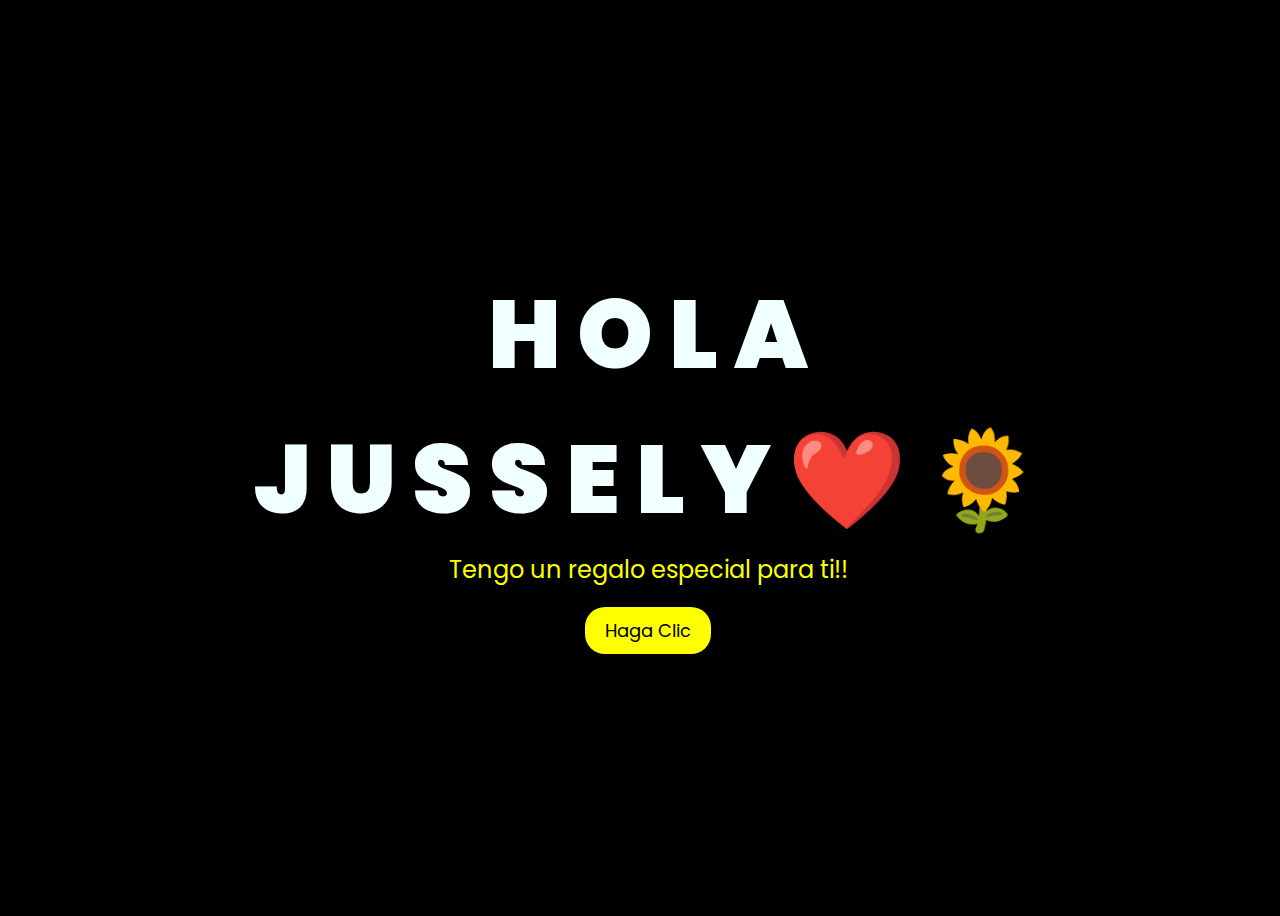
<file: index.html>
<!DOCTYPE html>
<html lang="en">
<head>
    <meta charset="UTF-8">
    <meta http-equiv="X-UA-Compatible" content="IE=edge">
    <meta name="viewport" content="width=device-width, initial-scale=1.0">
    <link rel="stylesheet" href="css/style.css">
    <link rel="stylesheet" href="css/pregunta.css">
    <link rel="icon" href="img/flowers.png" type="image/x-icon">
    <title>FLORES</title>
</head>
<body>
    <div class="greetings">
        <span>H</span>
        <span>O</span>
        <span>L</span>
        <span>A</span>
    </div>
    <div class="greetings">
        <span>J</span>
        <span>U</span>
        <span>S</span>
        <span>S</span>
        <span>E</span>
        <span>L</span>
        <span>Y</span>
        <span>❤️</span>
        <span>🌻</span>
    </div>
    <div class="description">
        <span>Tengo un regalo especial para ti!!</span>
    </div>
    
    <!-- Botón para hacer clic -->
    <div class="button">
        <button id="clickButton">Haga Clic</button>
    </div>
    
    <!-- Modal de pregunta -->
    <div id="questionModal" class="modal" style="display: none;">
        <div class="modal-content">
            <span class="close">&times;</span>
            <div class="modal-greetings">
                <span class="s1">¡Señorita! Espera un momento!</span><br>
                <span>Antes de entrar a la sorpresa, debes contestar una pregunta muy importante para desbloquearla.</span><br>
                <span>¿Cuál es la Fecha en donde nos hicimos novios? 🤭</span>
            </div>
            <input type="text" id="userAnswer" placeholder="Escribe tu respuesta aquí">
            
            <button class="submitAnswer" id="submitAnswer">Enviar Respuesta</button>
        </div>
    </div>

    <script src="pregunta.js"></script>
</body>
</html>
</file>
<file: css/style.css>
@import url('https://fonts.googleapis.com/css2?family=Poppins:ital,wght@0,500;1,900&display=swap');
*{
    font-family: 'Poppins',cursive;
}
body{
    color: azure;
    width: 100%;
    height: 100vh;
    display: flex;
    flex-direction: column;
    align-items: center;
    justify-content: center;
    background-color: black;
}
.greetings{
    font-size: 6rem;
    font-weight: 900;
}
.greetings > span{
    animation: glow 2.5s ease-in-out infinite;
}
@keyframes glow{
    0%, 100%{
        color: #fff;
        text-shadow: 0 0 12px #fbff00, 0 0 50px #fbff00, 0 0 100px #fbff00;
    }
    10%, 90%{
        color: #696565;
        text-shadow: none;
    }
}
.greetings > span:nth-child(2){
    animation-delay: .2s ;
}
.greetings > span:nth-child(3){
    animation-delay: .4s ;
}
.greetings > span:nth-child(4){
    animation-delay: .6s;
}
.greetings > span:nth-child(5){
    animation-delay: .8s;
}

.description{
    font-size: 1.5rem;
    margin-bottom: 20px;
}

.button a{
    text-decoration: none;
    font-size: 1rem;
    color: #111;
}

@media screen and (max-width:574px){
    .greetings{
        display: block;
        font-size: 3rem;
        font-weight: 500;
        text-align: center;
    }
    .description{
        font-size: 1rem;
    }
    
    .button a{
        font-size: .5rem;
    }
}

.description{
    color: #fbff00;
}

/* Estilo para el botón */
.button button {
    background-color: yellow; /* Fondo amarillo */
    border: none; /* Sin bordes */
    padding: 10px 20px; /* Ajusta el relleno según tu preferencia */
    font-size: 18px; /* Tamaño de fuente */
    cursor: pointer;
    position: relative; /* Necesario para el resplandor */
    border-radius: 20px; /* Esquinas redondeadas */
    transition: background-color 0.3s ease-in-out; /* Transición suave para el color de fondo */
  }
  
  /* Estilo para el enlace dentro del botón */
  .button button a {
    text-decoration: none; /* Elimina el subrayado del enlace */
    color: inherit; /* Hereda el color del texto del botón */
  }
  
  /* Efecto de resplandor al pasar el cursor sobre el botón */
  .button button:hover {
    background-color: orange; /* Cambia el color de fondo al pasar el mouse a naranja */
    box-shadow: 0 0 10px yellow, 0 0 20px yellow, 0 0 30px yellow; /* Efecto de resplandor amarillo */
  }
</file>
<file: css/pregunta.css>
/* Animación de entrada del mensaje */
@keyframes fadeIn {
    from {
        opacity: 0;
    }
    to {
        opacity: 1;
    }
}

/* Estilos para el modal */
.modal {
    display: none; 
    position: fixed; 
    z-index: 1; 
    padding-top: 100px; 
    left: 0;
    top: 2%;
    width: 100%; 
    height: 100%; 
    overflow: auto; 
    background-color: rgb(0, 0, 0); 
    background-color: rgba(0, 0, 0, 0.4); 
    animation: fadeIn 2s ease-in-out;
}

/* Estilo de los mensajes dentro del modal */
.modal-greetings > span {
    animation: glow-modal 2.5s ease-in-out infinite;
    color: white;
}

.modal-greetings {
    font-size: 1rem;
    font-weight: 900;
}

/* Animación de resplandor para el texto del modal */
@keyframes glow-modal {
    0% {
        text-shadow: 0 0 5px rgba(255, 255, 255, 0.7), 0 0 10px rgba(255, 255, 255, 0.5);
    }
    50% {
        text-shadow: 0 0 20px rgba(255, 255, 255, 1), 0 0 30px rgba(255, 255, 255, 0.8);
    }
    100% {
        text-shadow: 0 0 5px rgba(255, 255, 255, 0.7), 0 0 10px rgba(255, 255, 255, 0.5);
    }
}

/* Estilo del contenido del modal */
.modal-content {
    margin: auto;
    padding: 20px;
    border: 1px solid #888;
    width: 80%;
    max-width: 500px;
    border-radius: 10px;
    text-align: center;

}
.modal-greetings .s1{
    font-size: 38px;
}

/* Estilo para el input */
input[type="text"] {
    width: 100%; /* Ancho completo */
    padding: 15px; /* Espaciado interno */
    border: none; /* Sin borde */
    border-radius: 10px; /* Bordes redondeados */
    font-size: 1.2rem; /* Tamaño de fuente */
    color: #333; /* Color del texto */
    background-color: #f0f0f0; /* Color de fondo */
    box-shadow: 0 2px 10px rgba(0, 0, 0, 0.1); /* Sombra suave */
    transition: all 0.3s ease; /* Transición suave */
}

/* Efecto al enfocarse en el input */
input[type="text"]:focus {
    outline: none; /* Sin contorno */
    background-color: #fff; /* Color de fondo al enfocar */
    box-shadow: 0 4px 20px rgba(0, 0, 0, 0.2); /* Sombra más intensa */
}

/* Estilo para el placeholder */
input[type="text"]::placeholder {
    color: #999; /* Color del texto del placeholder */
    font-style: italic; /* Estilo itálico para el placeholder */
}


/* Estilo para el botón */
.submitAnswer {
    background-color: #90af4c; /* Color de fondo */
    color: white; /* Color del texto */
    padding: 15px 20px; /* Espaciado interno */
    border: none; /* Sin borde */
    border-radius: 10px; /* Bordes redondeados */
    font-size: 1.2rem; /* Tamaño de fuente */
    cursor: pointer; /* Cursor tipo puntero al pasar el mouse */
    box-shadow: 0 4px 10px rgba(0, 0, 0, 0.2); /* Sombra suave */
    transition: all 0.3s ease; /* Transición suave */
    margin-bottom:20px ;
    margin-top: 5px;
}

/* Efecto al pasar el mouse sobre el botón */
.submitAnswer:hover {
    background-color: #45a049; /* Color de fondo al pasar el mouse */
    box-shadow: 0 6px 15px rgba(0, 0, 0, 0.3); /* Sombra más intensa */
}

/* Efecto al hacer clic en el botón */
.submitAnswer:active {
    background-color: #8e8a3e; /* Color de fondo al hacer clic */
    box-shadow: 0 3px 5px rgba(0, 0, 0, 0.2); /* Sombra más ligera */
}
</file>
